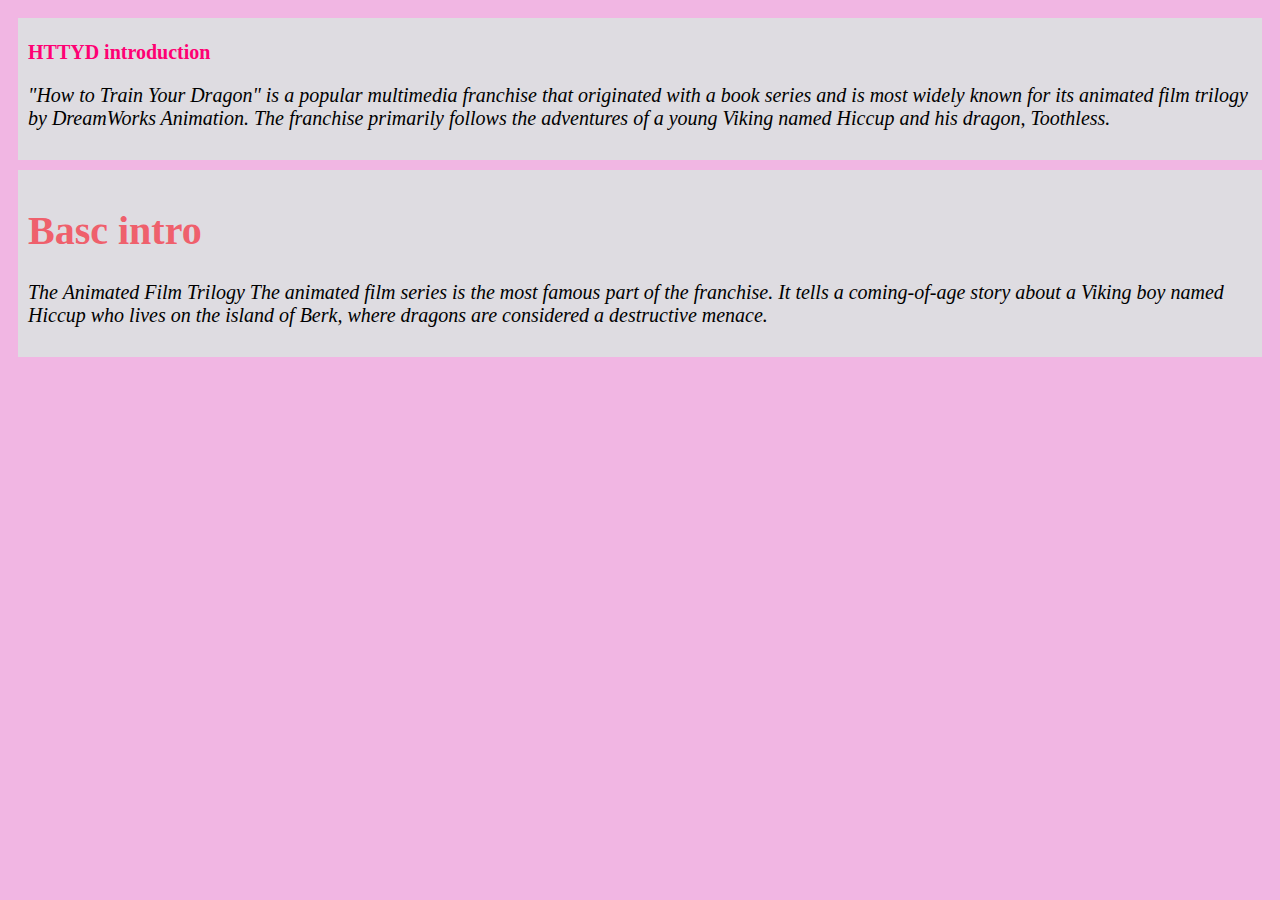
<file: co1-html/divdemo.html>
<!DOCTYPE html>
<html lang="en">
<head>
    <meta charset="UTF-8">
    <meta name="viewport" content="width=device-width, initial-scale=1.0">
    <title>Div element demo</title>
   <!--<style>
        body
        {
            background-color: rgb(241, 182, 227);
            font-size: 20px;
        }
        div
        {
          background-color: rgb(222, 220, 225);
          font-style: italic;
          display: block;
          padding: 10px;
          margin: 10px;
        }
    </style>-->
    <link rel="stylesheet" href="style.css"></link>
</head>
<body>
    <div>
    <h1 style="font-size:20px;color: rgb(255, 0, 115);">HTTYD introduction</h1>
    <p>"How to Train Your Dragon" is a popular multimedia franchise 
        that originated with a book series and is most widely known 
        for its animated film trilogy by DreamWorks Animation. 
        The franchise primarily follows the adventures of 
        a young Viking named Hiccup and his dragon, Toothless.</p>
    </div>
    <div>
        <h1>Basc intro</h1>
        <p>The Animated Film Trilogy
The animated film series is the most famous part of the 
franchise. It tells a coming-of-age story about a Viking 
boy named Hiccup who lives on the island of Berk, where 
dragons are considered a destructive menace.</p>
    </div>
</body>
</html>
</file>
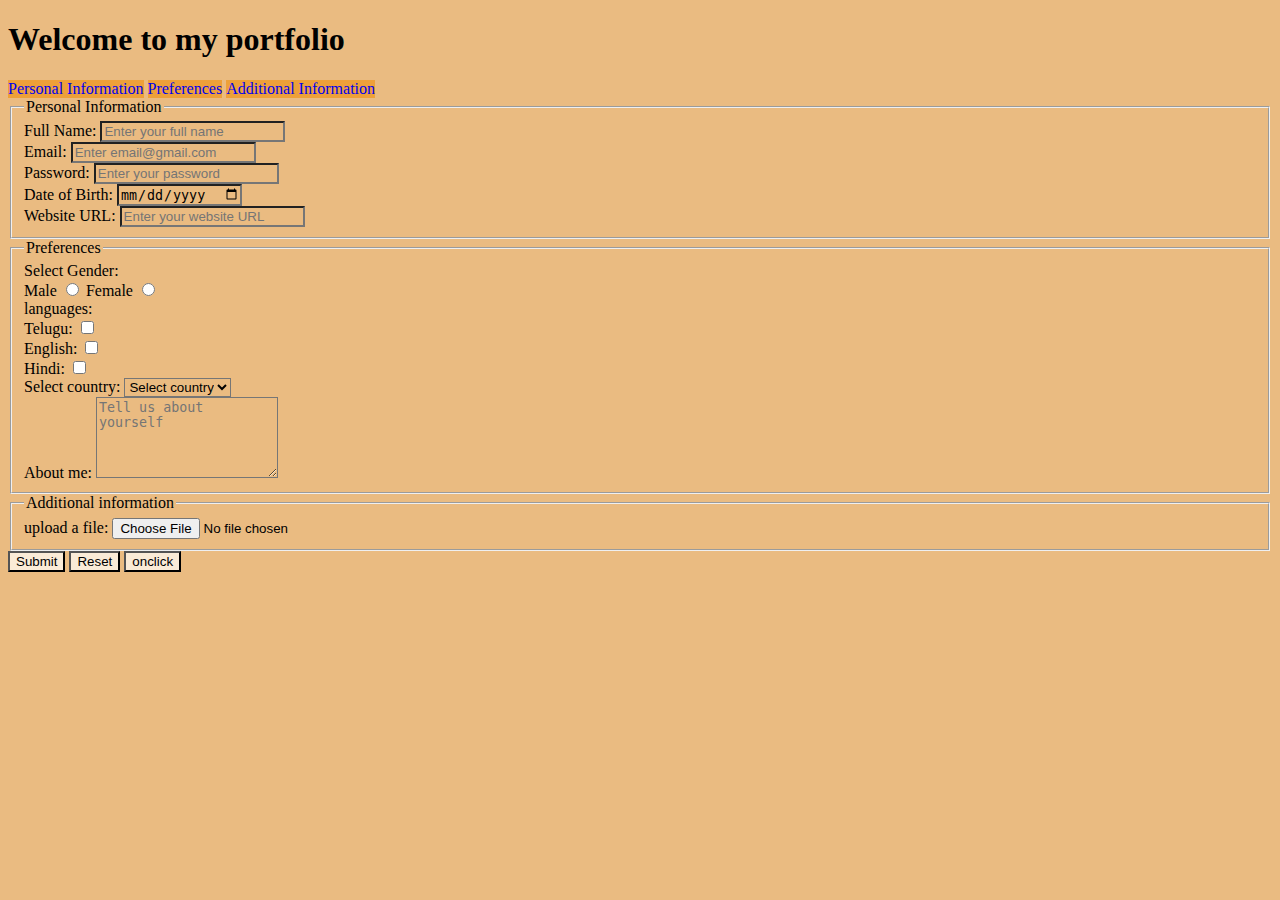
<file: co1-html/formdemo.html>
<!DOCTYPE html>
<html lang="en">
<head>
    <meta charset="UTF-8">
    <meta name="viewport" content="width=device-width, initial-scale=1.0">
    <title>Form Elements Demo</title>
    <style>
       *{
            background-color:rgb(234, 187, 129);
        }
        .buttons {
            color:beige;
        }
        #b1 {
            background-color: antiquewhite;
        }
        #b1:hover {
            cursor: pointer;
            background-color: bisque;
        }
        nav a{
            text-decoration: none;
            background-color: rgb(238, 160, 57);
            display:inline-block;
            padding: 10px, 20px;
        }
    </style>
</head>
<body>
    <h1>Welcome to my portfolio</h1>
    <nav>
         <a href="#">Personal Information</a>
         <a href="#">Preferences</a>
         <a href="#">Additional Information</a>
    </nav>
    <form action="#" method="get">
            <fieldset>
                <legend>Personal Information</legend>
                <label>Full Name:</label>
                <input type="text" id="fname" name="fname" placeholder="Enter your full name" required> <br/>
                <label>Email:</label> 
                <input type="email" id="email" name="email" placeholder="Enter email@gmail.com" required> <br/>
                <label>Password:</label>
                <input type="password" id="password" name="password" placeholder="Enter your password" required> <br/>
                <label>Date of Birth:</label>
                <input type="date" id="dob" name="dob" required> <br/>
                <label>Website URL:</label>
                <input type="url" id="website" name="website" placeholder="Enter your website URL" required> <br/>
            </fieldset>  
            <fieldset>
                <legend>Preferences</legend>  
                <label> Select Gender:</label> <br/>
                <label>Male</label>
                <input type ="radio" id="male" name="gender" value="male">
                <label>Female</label>
                <input type ="radio" id="female" name="gender" value="female">  <br/>
                <label>languages:</label> <br/>
                <label>Telugu:</label>
                <input type="checkbox" id="languages" name="languages"> <br/>
                 <label>English:</label>
                <input type="checkbox" id="languages" name="languages"> <br/>
                 <label>Hindi:</label>
                <input type="checkbox" id="languages" name="languages"> <br/>
                <label>Select country:</label>
                <select id="country">
                    <option value=" ">Select country</option>
                    <option value="india">India</option>
                    <option value="usa">USA</option>
                    <option value="uk">UK</option>
                    <option value="australia">Australia</option>
                    <option value="canada">Canada</option>
                </select> <br/>
                <label>About me:</label>
                <textarea id="about" name="about" rows="5" placeholder="Tell us about yourself" required ></textarea> <br/>
            </fieldset> 
            <fieldset>
                <legend>Additional information</legend>
                <label>upload a file:</label>
                <input type="file" id="file" name="file" accept=".jpg, .jpeg, .png, .pdf"> <br/>
            </fieldset>
            <div class="buttons" >
                <input type = "submit" id="b1" value="Submit">
                <input type = "reset"  id="b1" value="Reset">
                <input type = "button" id="b1" value="onclick" onclick="alert('button clicked')">
                </div>
    </form>
</body>
</html>
</file>
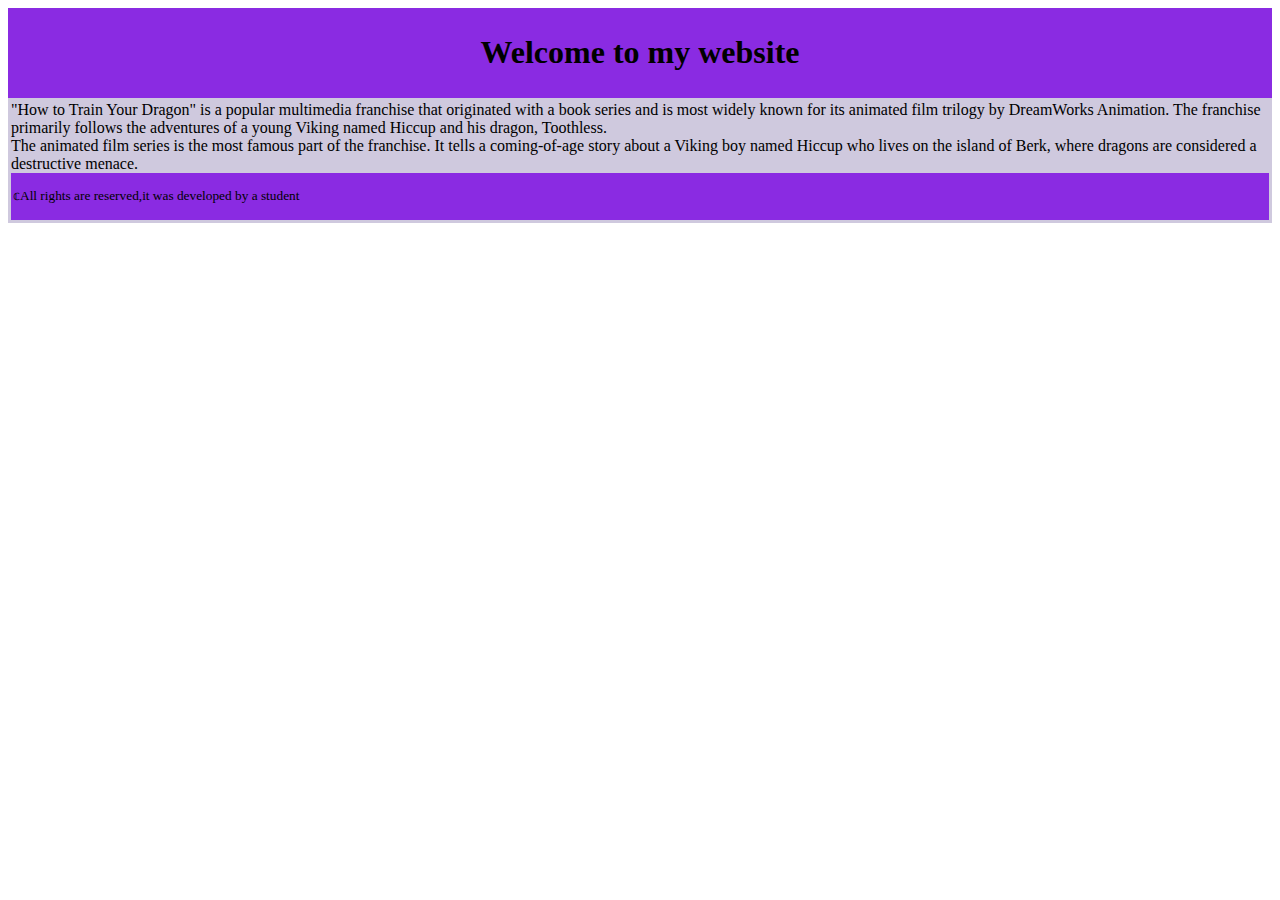
<file: co1-html/header.html>
<!DOCTYPE html>
<html lang="en">
<head>
    <meta charset="UTF-8">
    <meta name="viewport" content="width=device-width, initial-scale=1.0">
    <title>Header element demo</title>
    <style>
        header
        {
          background-color: blueviolet;
          text-align: center;
          margin: 0px;
          padding: 5px;
        }
        section
        {
          background-color: rgb(207, 201, 222);
          padding: 3px;
        }
        footer{
            background-color: blueviolet;
            padding:2px;
            font-size: 10pt;
        }
    </style>
</head>
<body>
    <header>
        <h1>Welcome to my website</h1>
    </header>
    <section>
        <article>
            "How to Train Your Dragon" is a popular multimedia franchise 
        that originated with a book series and is most widely known 
        for its animated film trilogy by DreamWorks Animation. 
        The franchise primarily follows the adventures of 
        a young Viking named Hiccup and his dragon, Toothless.
        </article>
        <article>
        The animated film series is the most famous part of the 
franchise. It tells a coming-of-age story about a Viking 
boy named Hiccup who lives on the island of Berk, where 
dragons are considered a destructive menace.
        </article>
        <footer>
          <p>&copf;All rights are reserved,it was developed by a student </p>
        </footer>
    </section>
</body>
</html>
</file>
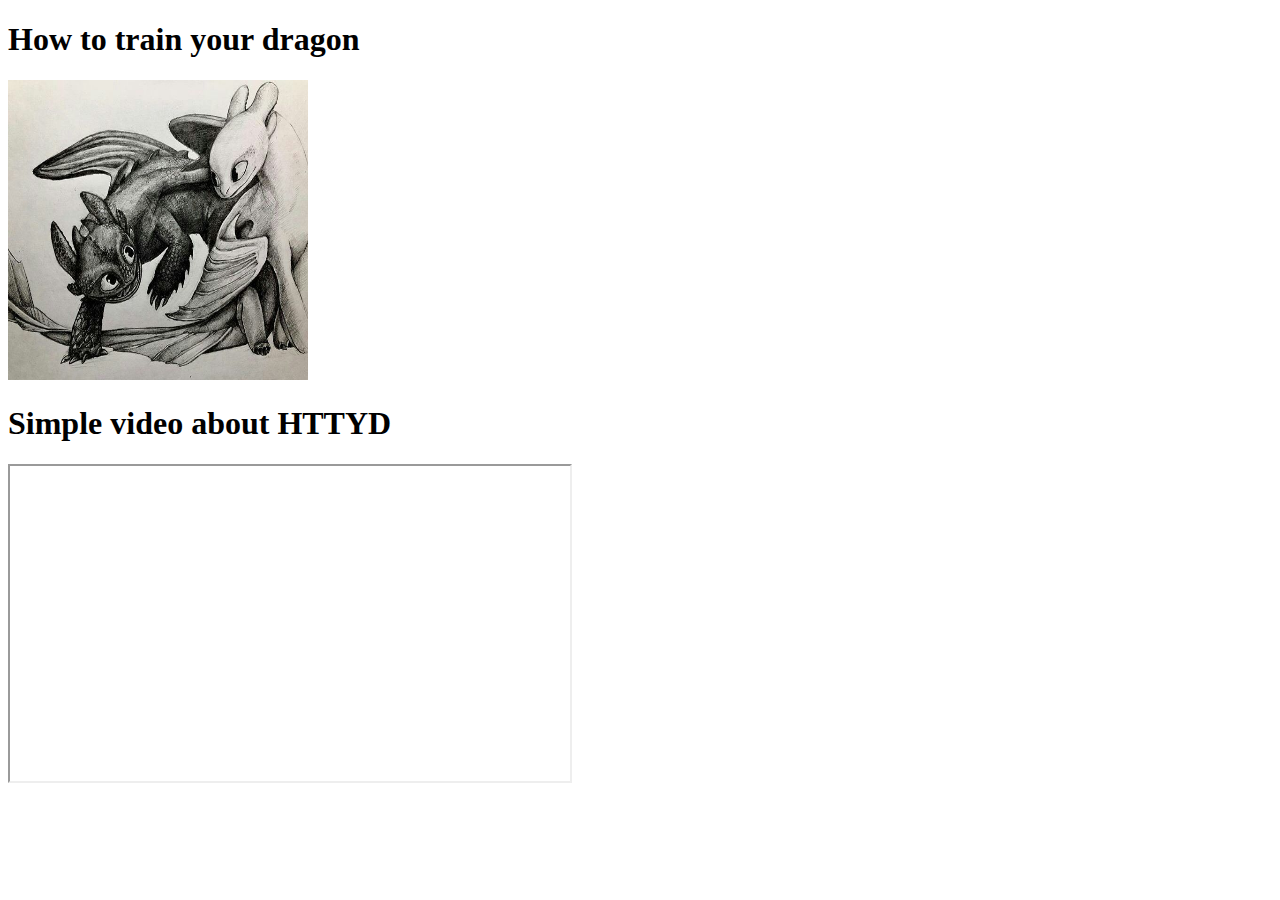
<file: co1-html/ImageDemo.html>
<!DOCTYPE html>
<html lang="en">
<head>
    <meta charset="UTF-8">
    <meta name="viewport" content="width=device-width, initial-scale=1.0">
    <title>Image Element Demo</title>
</head>
<body>
    <h1>How to train your dragon</h1>
    <img src="dragon.jpg" width="300px" height="300px"></img>
    <h1>Simple video about HTTYD</h1>
    <iframe width="560" height="315" src="https://www.youtube.com/
    embed/FbXOsVByKmk?si=2cF4Vo5_yYxTZ3ZB" ></iframe>

</body>
</html>
</file>
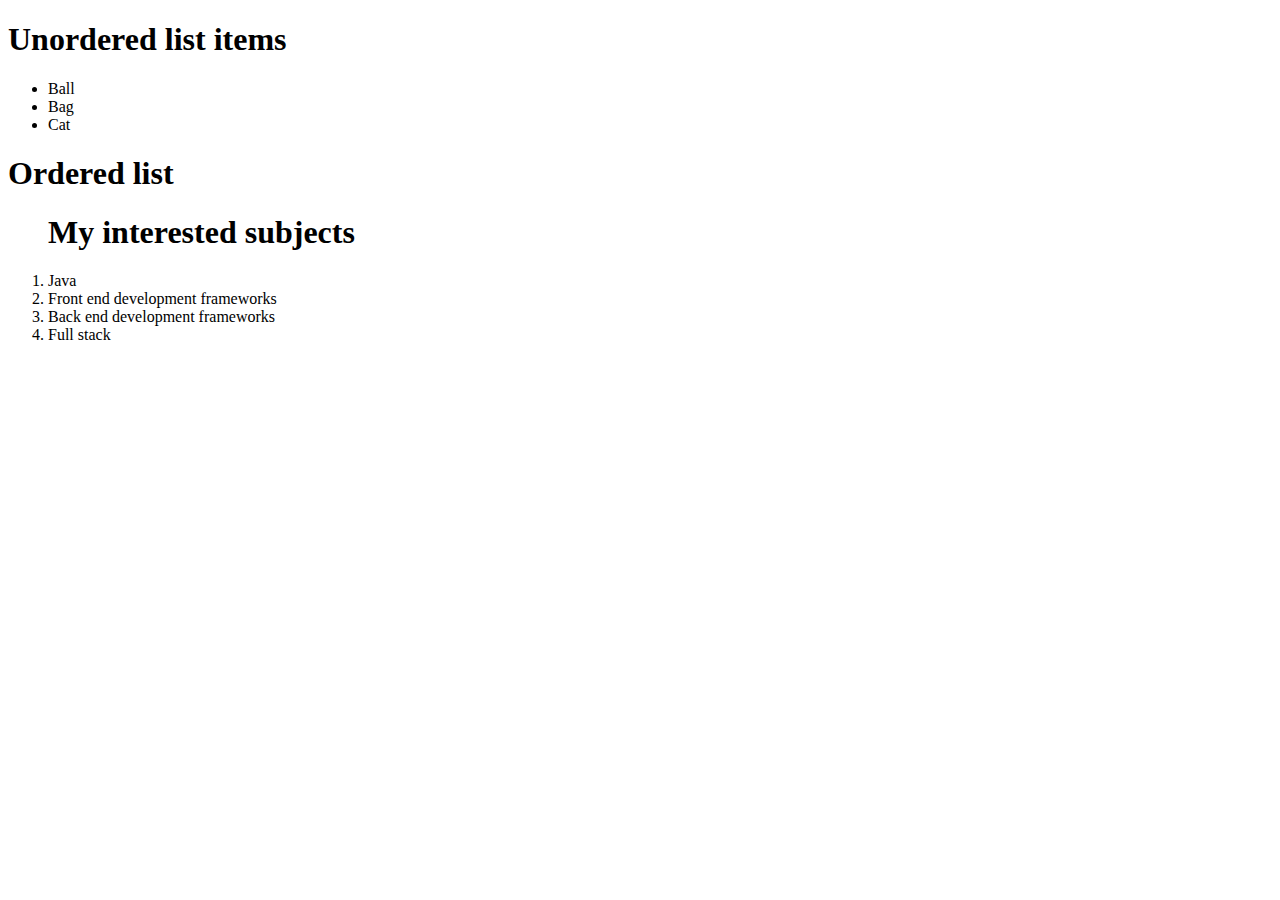
<file: co1-html/list.html>
<!DOCTYPE html>
<html lang="en">
<head>
    <meta charset="UTF-8">
    <meta name="viewport" content="width=device-width, initial-scale=1.0">
    <title>List element demo</title>
</head>
<body>
    <h1>Unordered list items</h1>
    <ul>
        <li>Ball</li>
        <li>Bag</li>
        <li>Cat</li>
    </ul>
    <h1>Ordered list</h1>
    <ol>
         <h1>My interested subjects</h1>
         <li>Java</li>
         <li>Front end development frameworks</li>
         <li>Back end development frameworks</li>
         <li>Full stack</li>
    </ol>
</body>
</html>
</file>
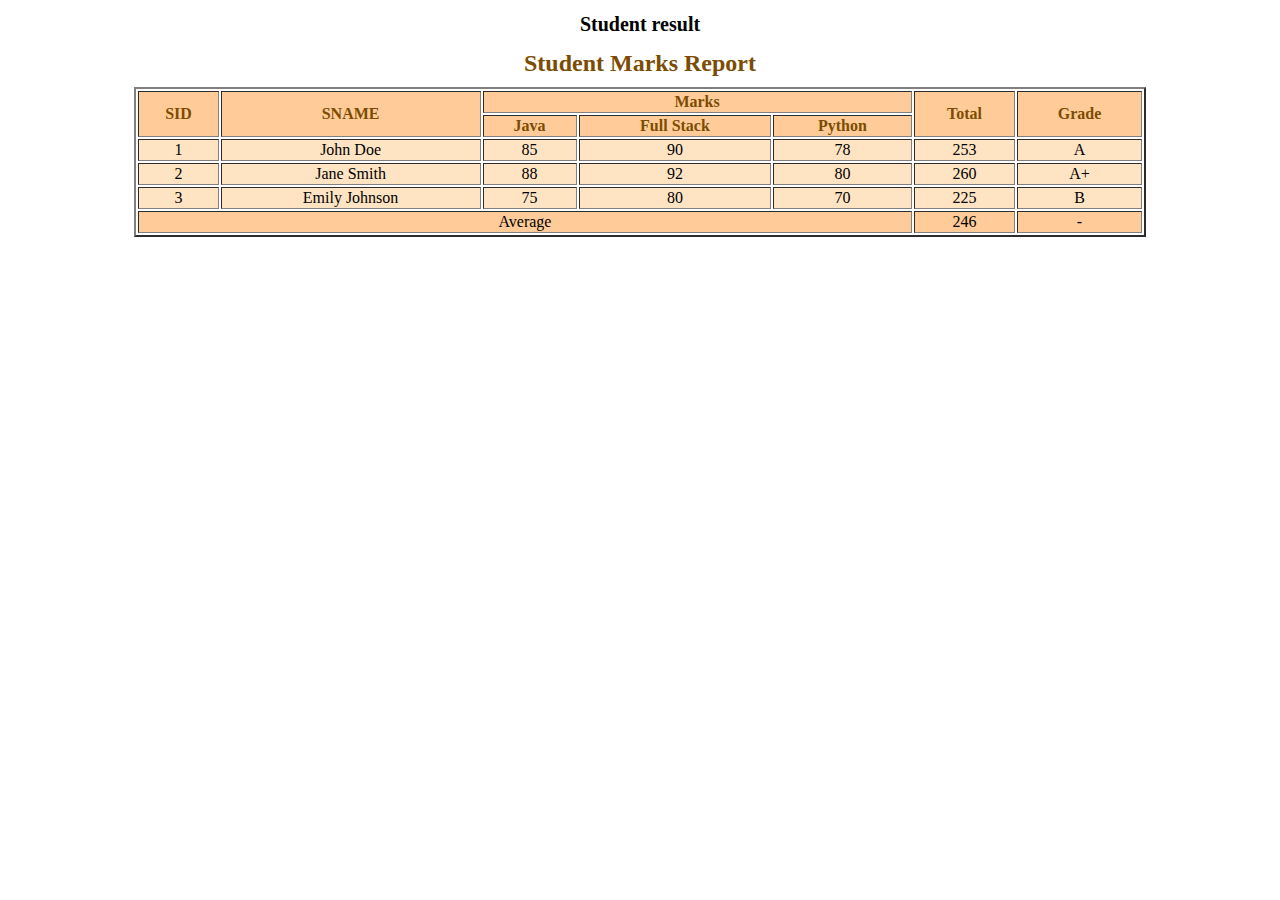
<file: co1-html/table.html>
<!DOCTYPE html>
<html lang="en">
<head>
    <meta charset="UTF-8">
    <meta name="viewport" content="width=device-width, initial-scale=1.0">
    <title>Table element demo</title>
    <style>
        h1 {
            font-size: 20px;
            text-align: center;
        }
        table tbody{
            background-color: bisque;
            text-align: center;
        }
        th {
            background-color: rgb(255, 204, 153);
            text-align: center;
            color: rgb(124, 76, 3);
        }
        tfoot td {
            background-color: rgb(255, 204, 153);
            text-align: center;
        }
        caption {
            font-size: 24px;
            font-weight: bold;
            color: rgb(124, 76, 3);
            margin-bottom: 10px;
        }
        </style>
</head>
<body>
    <h1>Student result</h1>
    <table border="2" align="center" width="80%">
        <thead>
            <caption>Student Marks Report</caption>
            <tr>
                <th rowspan="2">SID</th>
                <th rowspan="2">SNAME</th>
                <th colspan="3">Marks</th>
                <th rowspan="2">Total</th>
                <th rowspan="2">Grade</th>
            </tr>
            <tr>
                <th>Java</th>
                <th>Full Stack</th>
                <th>Python</th>
            </tr>
        </thead>
        <tbody>
            <tr>
                <td>1</td>
                <td>John Doe</td>
                <td>85</td>
                <td>90</td>
                <td>78</td>
                <td>253</td>
                <td>A</td>
            </tr>
            <tr>
                <td>2</td>
                <td>Jane Smith</td>
                <td>88</td>
                <td>92</td>
                <td>80</td>
                <td>260</td>
                <td>A+</td>
            </tr>
            <tr>
                <td>3</td>
                <td>Emily Johnson</td>
                <td>75</td>
                <td>80</td>
                <td>70</td>
                <td>225</td>
                <td>B</td>
            </tr>
            <tfoot>
                <tr>
                    <td colspan="5">Average</td>
                    <td>246</td>
                    <td>-</td>
                </tr>
            </tfoot>
        </tbody>
    </table>
</body>
</html>
</file>
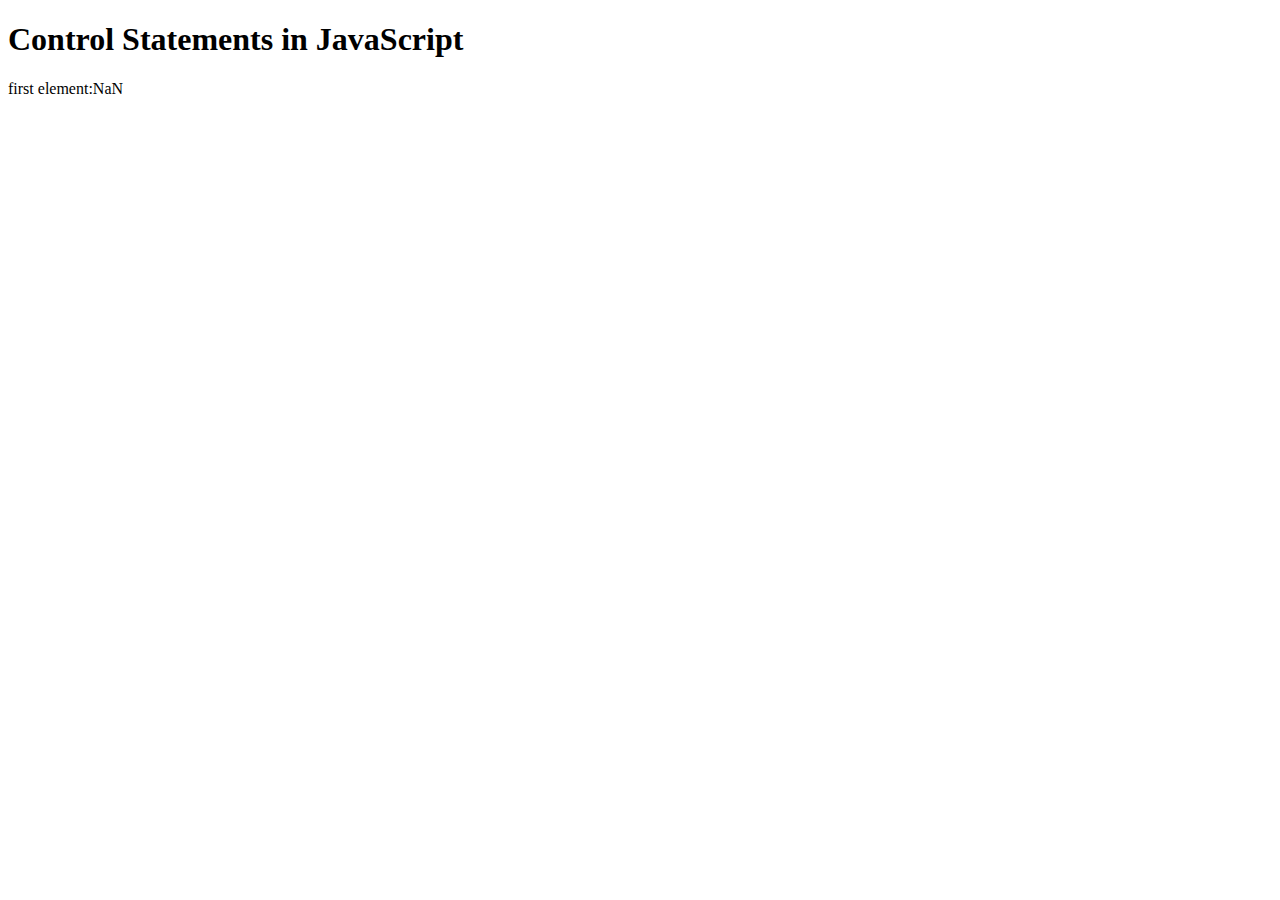
<file: co1-html/js-105/controlstatementsDemo.html>
<!DOCTYPE html>
<html lang="en">
<head>
    <meta charset="UTF-8">
    <meta name="viewport" content="width=device-width, initial-scale=1.0">
    <title>control statements</title>
</head>
<body>
    <h1>Control Statements in JavaScript</h1>
    <p id="demo"></p>
    <script>
        let x;
        let n1=parseInt(prompt("Enter x value"));
        document.getElementById("demo").innerHTML="first element:"+n1+"<br>";
        if(n1==1) {
            document.getElementById("demo").innerHTML+="<br>Monday";
        }else if(n1==2) {
            document.getElementById("demo").innerHTML+="<br>Tuesday";
        }else if(n1==3) {
            document.getElementById("demo").innerHTML+="<br>Wednesday";
        }else if(n1==4) {
            document.getElementById("demo").innerHTML+="<br>Thursday";
        }else if(n1==5) {
            document.getElementById("demo").innerHTML+="<br>Friday";
        }else if(n1==6) {
            document.getElementById("demo").innerHTML+="<br>Saturday";
        }else if(n1==7) {
            document.getElementById("demo").innerHTML+="<br>Sunday";
        }

    </script>
</body>
</html>
</file>
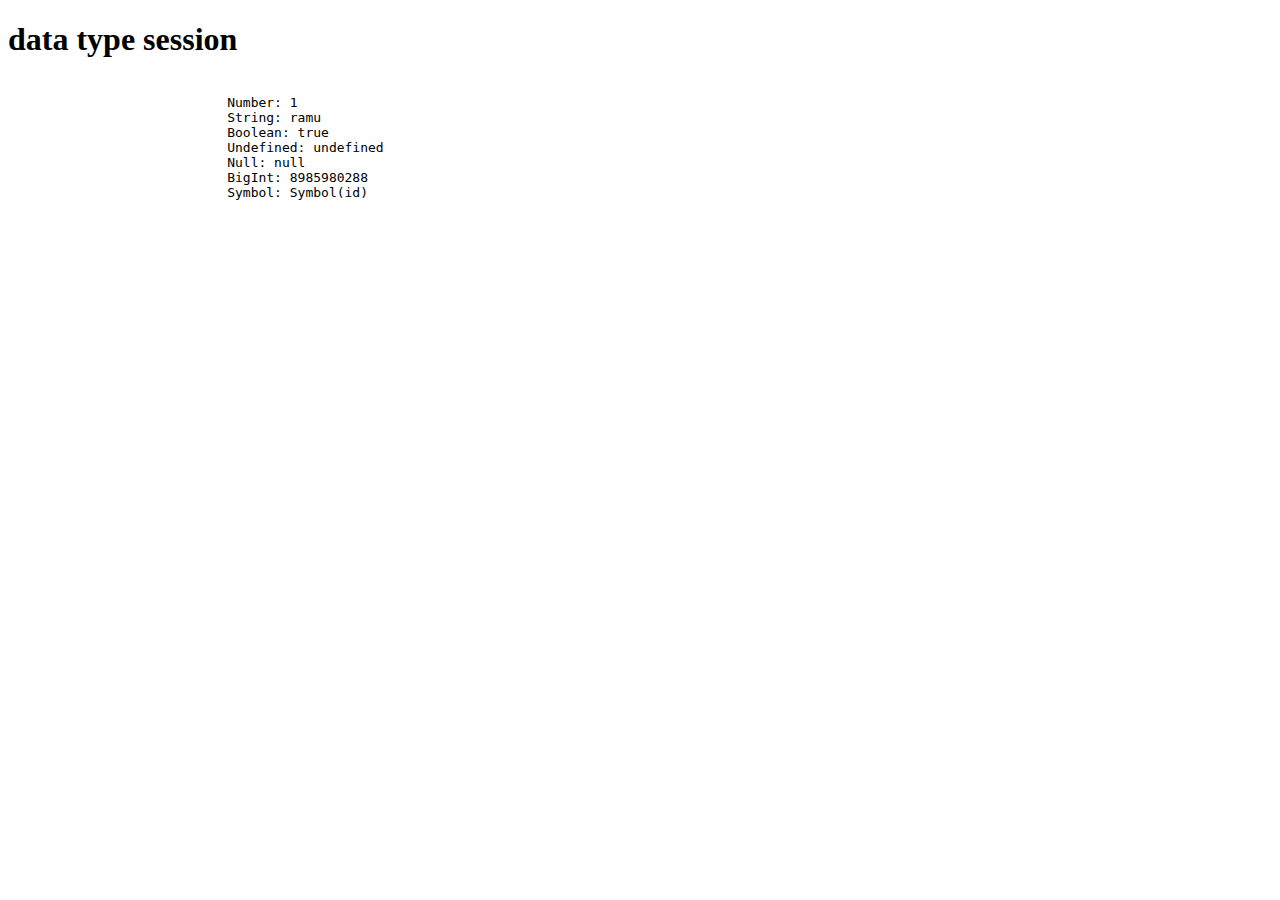
<file: co1-html/js-105/datatype.html>
<!DOCTYPE html>
<html lang="en">
<head>
   
    <title>Data types demo session in java script</title>
</head>
<body>
     <h1>data type session</h1>
     <pre id="demo"> </pre>
     <script>
            const a1=1;
            const a2="ramu";
            const a3=true;
            let a4;
            const a5=null;
            const a6=8985980288n;
            const a7=Symbol("id");
          
          <!-- one procedure to  print value-->
         let result="";
        
                    result += a1 + "\n";
                    result += a2 + "\n";
                    result += a3 + "\n";
                    result += a4 + "\n";
                    result += a5 + "\n";
                    result += a6 + "\n";
                    result += a7.toString() + "\n";

            document.getElementById("demo").innerText=result;
            
                    let r = `
                            Number: ${a1}
                            String: ${a2}
                            Boolean: ${a3}
                            Undefined: ${a4}
                            Null: ${a5}
                            BigInt: ${a6}
                            Symbol: ${a7.toString()}
                            `;

                                    

         document.getElementById("demo").innerText=r;

     </script>
</body>
</html>
</file>
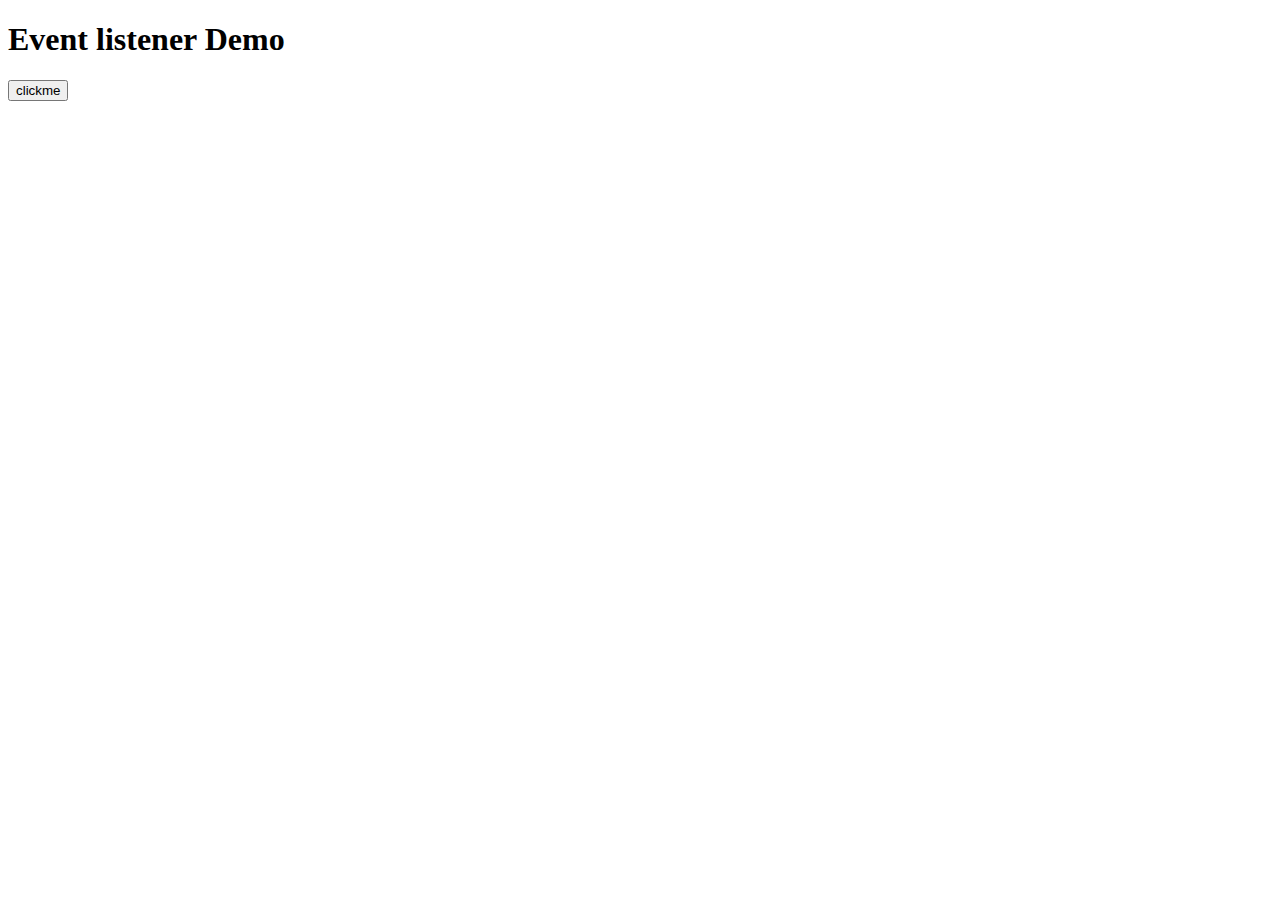
<file: co1-html/js-105/eventlistner.html>
<!DOCTYPE html>
<html lang="en">
<head>
    <meta charset="UTF-8">
    <meta name="viewport" content="width=device-width, initial-scale=1.0">
    <title>Event Listener Demo</title>
</head>
<body>
    <h1>Event listener Demo</h1>
    <button id="demo">clickme</button>
    <script>
        document.getElementById("demo").addEventListener("click",function(){
            alert("button  clicked was updated");
       });
    </script>
</body>
</html>
</file>
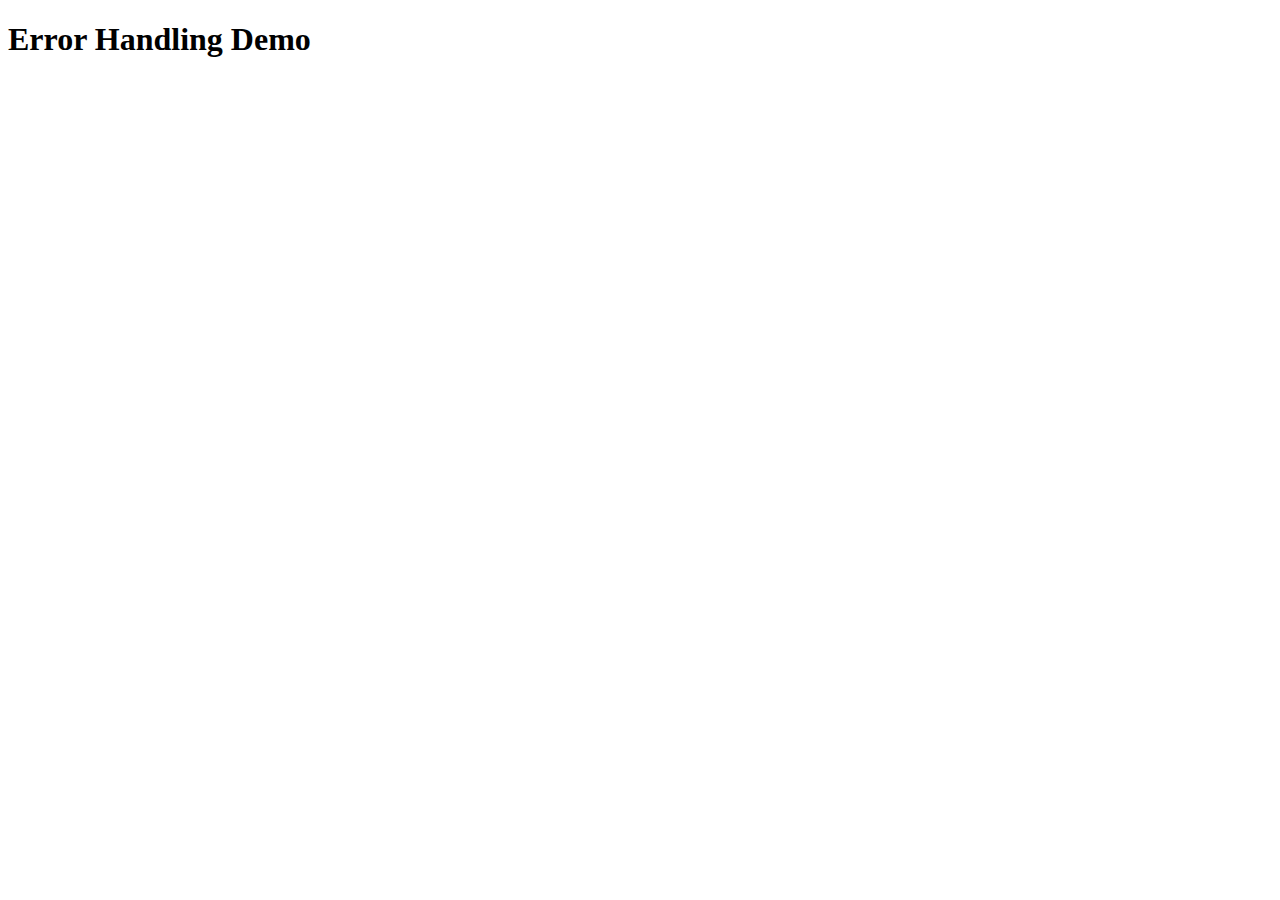
<file: co1-html/js-105/exceptionhandling.html>
<!DOCTYPE html>
<html lang="en">
<head>
   
    <title>Error Handling Demo</title>
</head>
<body>
    <h1>Error Handling Demo</h1>
    <script>
        try{
            let x=10/0;
            console.log(x);
            throw new Error("/by zero is error")
        }
        catch(err)
        {
            console.error("catch the error message:"+err.message);
        }
        finally
        {
            console.log("it will execute any time");
        }
    </script>
</body>
</html>
</file>
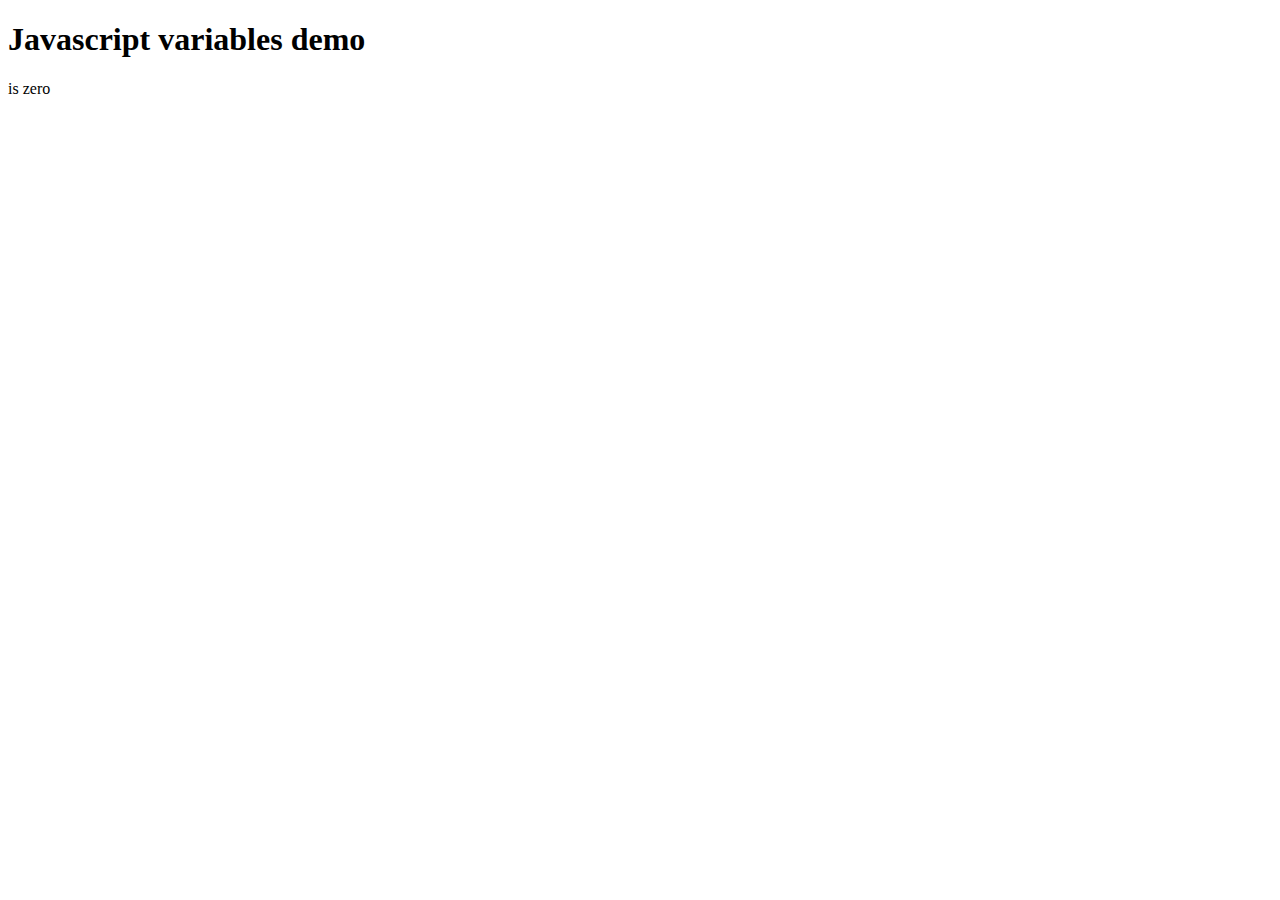
<file: co1-html/js-105/first.html>
<!DOCTYPE html>
<html lang="en">
<head>
    <title>Javascript session</title>
</head>
<body>
    <h1>Javascript variables demo</h1>
    <p id="demo"></p>
    <script src="sample.js"></script>
</body>
</html>
</file>
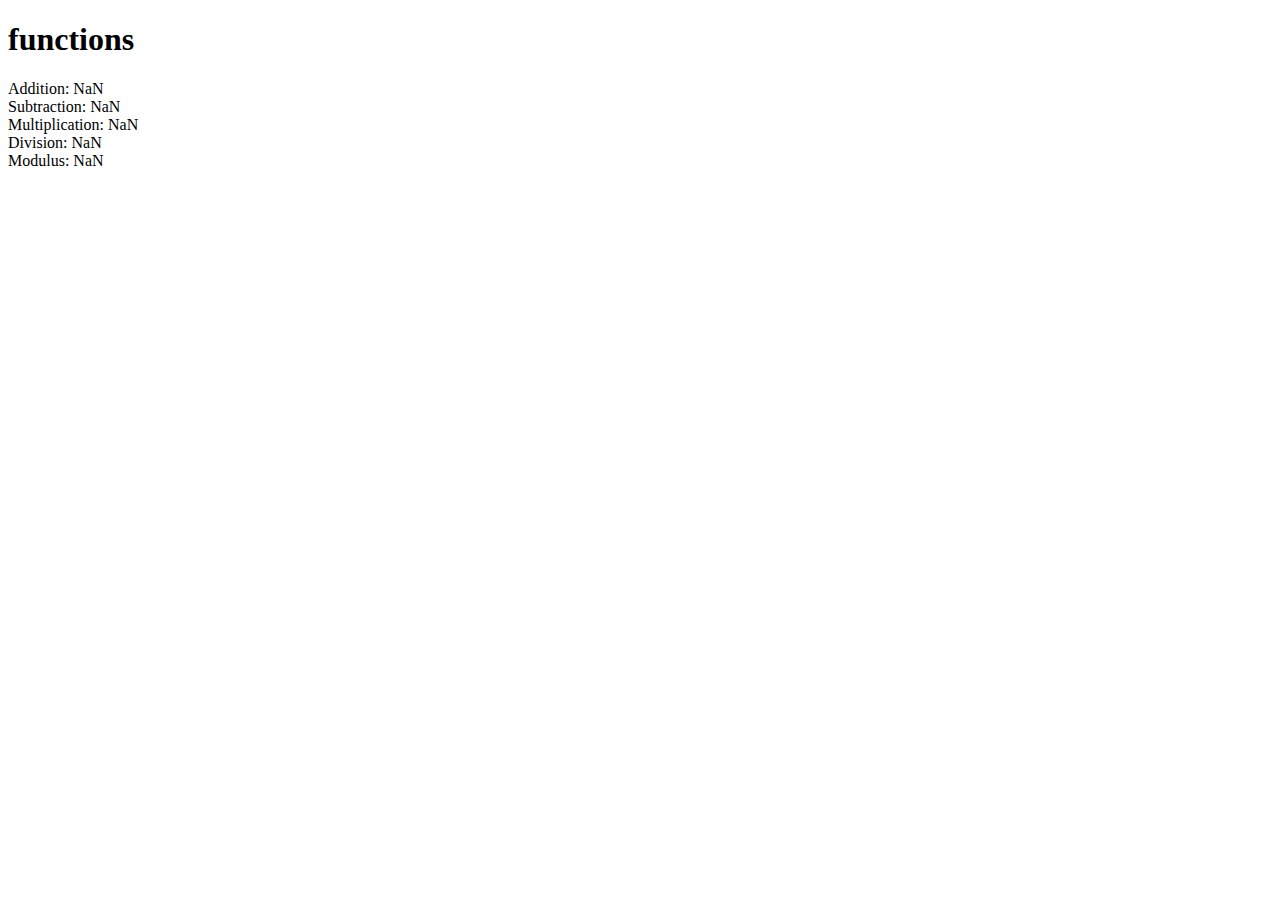
<file: co1-html/js-105/fundemo.html>
<!DOCTYPE html>
<html lang="en">
<head>
    <title>Functions demo session</title>

</head>
<body>
    <h1> functions</h1>
    <p id="demo"></p>
    <script>
        function add(a, b) {
            return a + b;
        }

        function subtract(a, b) {
            return a - b;
        }

        function multiply(a, b) {
            return a * b;
        }

        function divide(a, b) {
            if (b === 0) {
                return "Cannot divide by zero";
            }
            return a / b;
        }

        function modulo(a,b){
            if(a<b)
            return a;
         else 
            return a%b;
        }
        let num1 = parseInt(prompt("Enter first number:"));
        let num2 = parseInt(prompt("Enter second number:"));

        document.getElementById("demo").innerHTML = "Addition: " + add(num1, num2) + "<br/>";
        document.getElementById("demo").innerHTML += "Subtraction: " + subtract(num1, num2) + "<br/>";
        document.getElementById("demo").innerHTML += "Multiplication: " + multiply(num1, num2) + "<br/>";
        document.getElementById("demo").innerHTML += "Division: " + divide(num1, num2)+ "<br/>";
        document.getElementById("demo").innerHTML += "Modulus: " + modulo(num1, num2);
    </script>
</body>
</html>
</file>
<file: co1-html/style.css>
body
        {
            background-color: rgb(241, 182, 227);
            font-size: 20px;
            display: inline-block;
        }
        div
        {
          background-color: rgb(222, 220, 225);
          font-style: italic;
          display: block;
          padding: 10px;
          margin: 10px;
        }
        h1
        {
           color: rgb(239, 96, 108);
           font-style: normal;
        }
</file>
